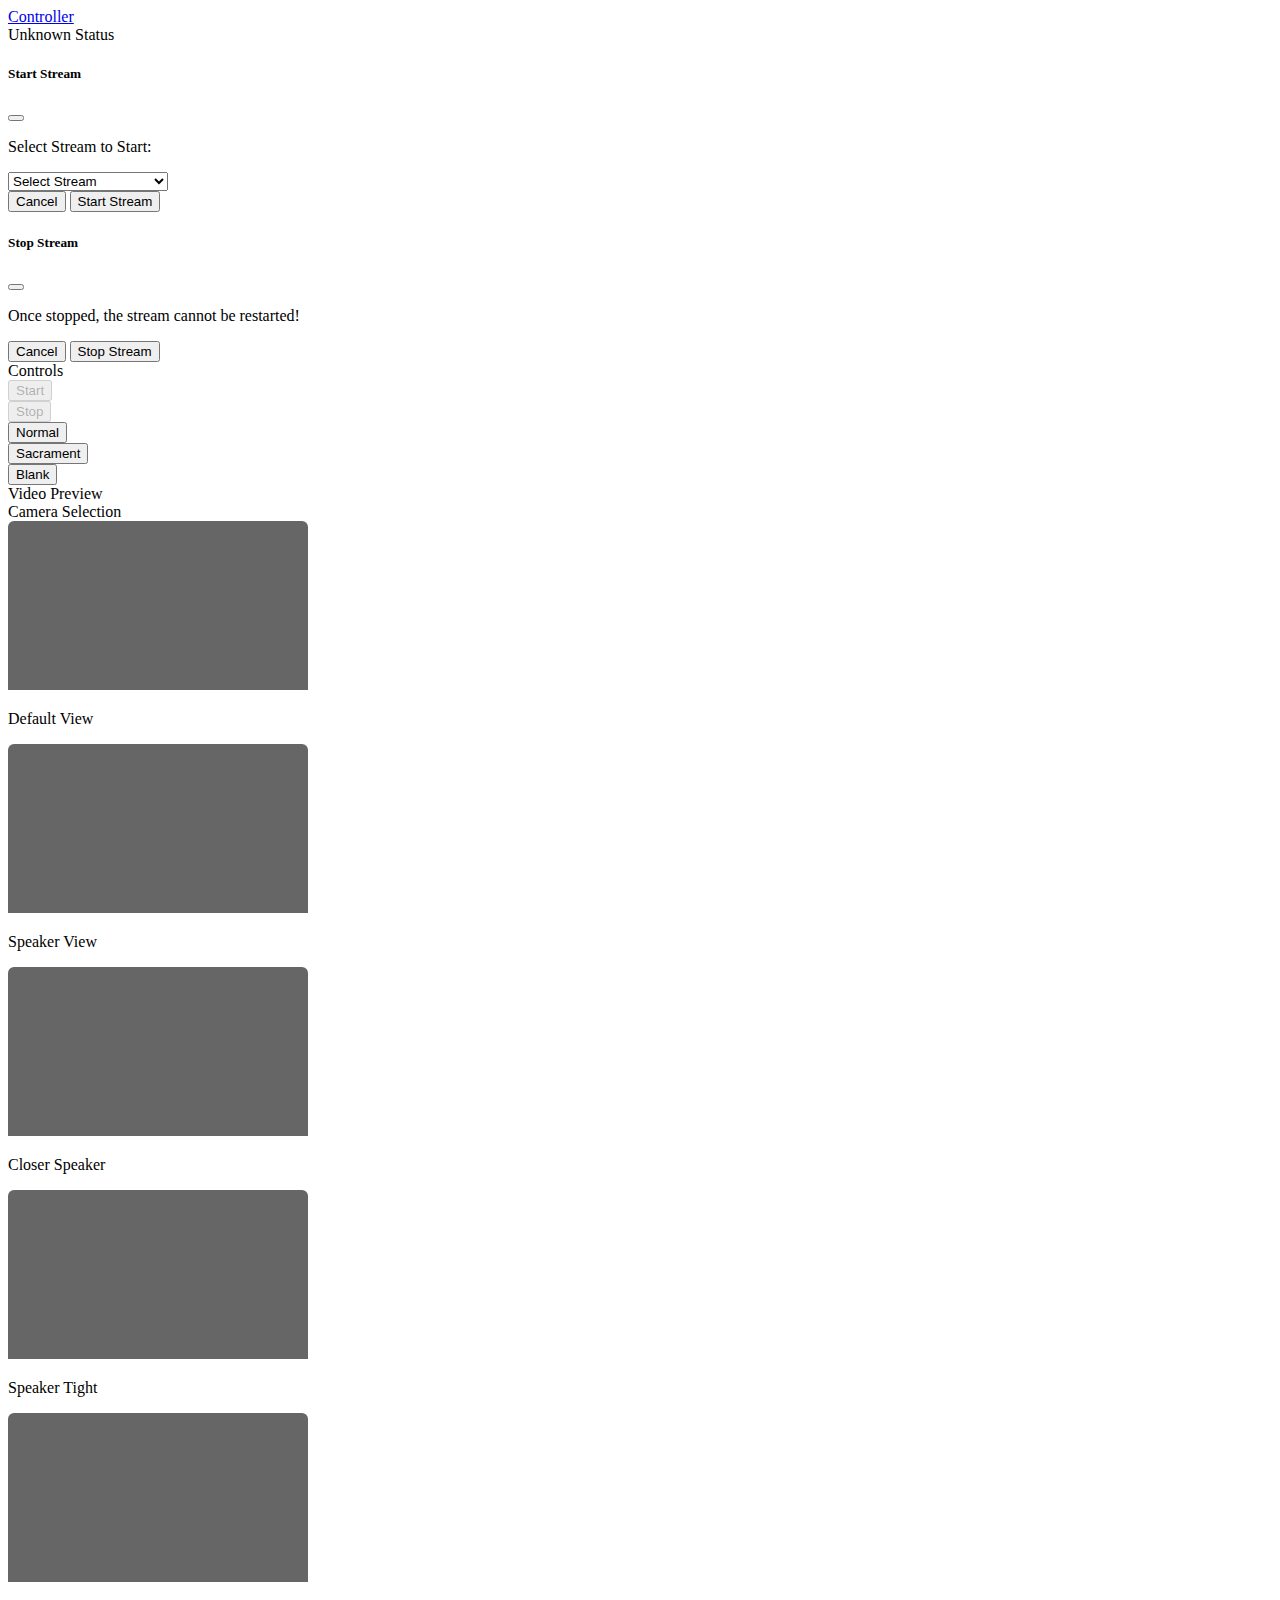
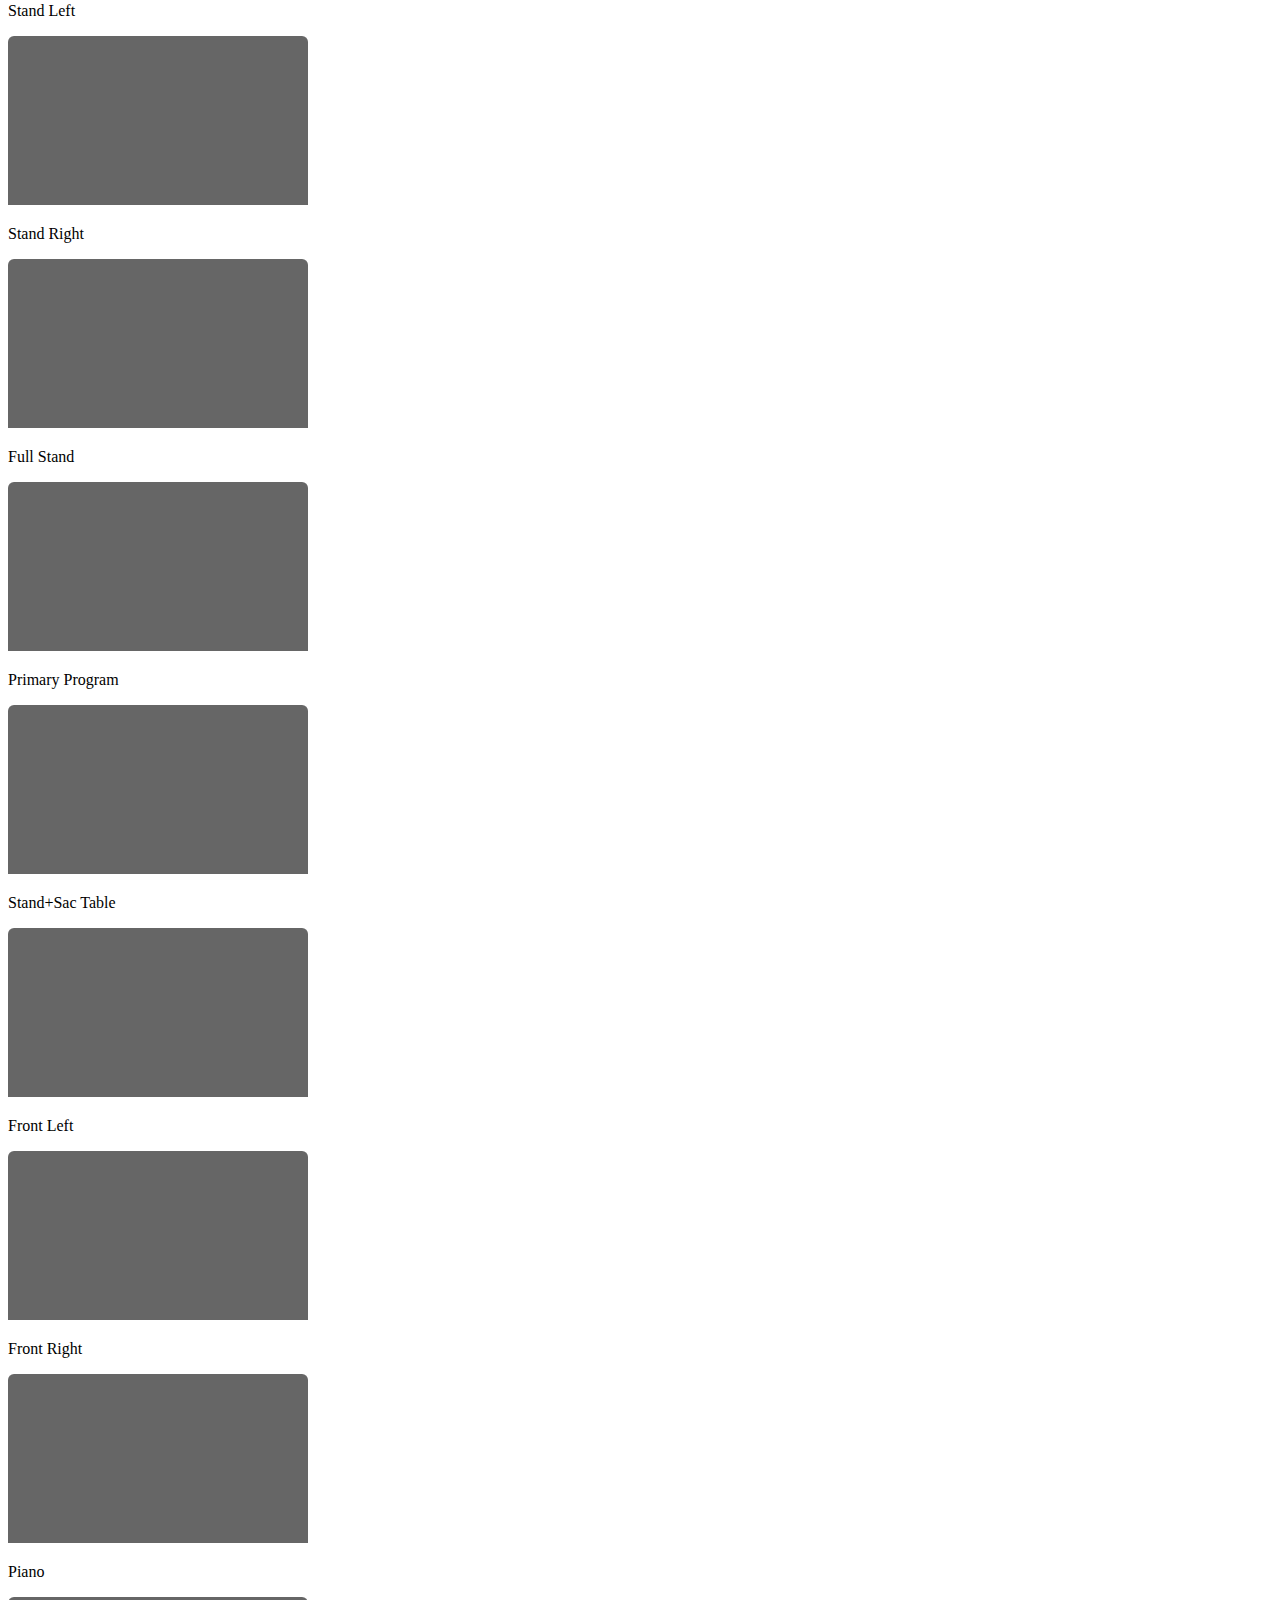
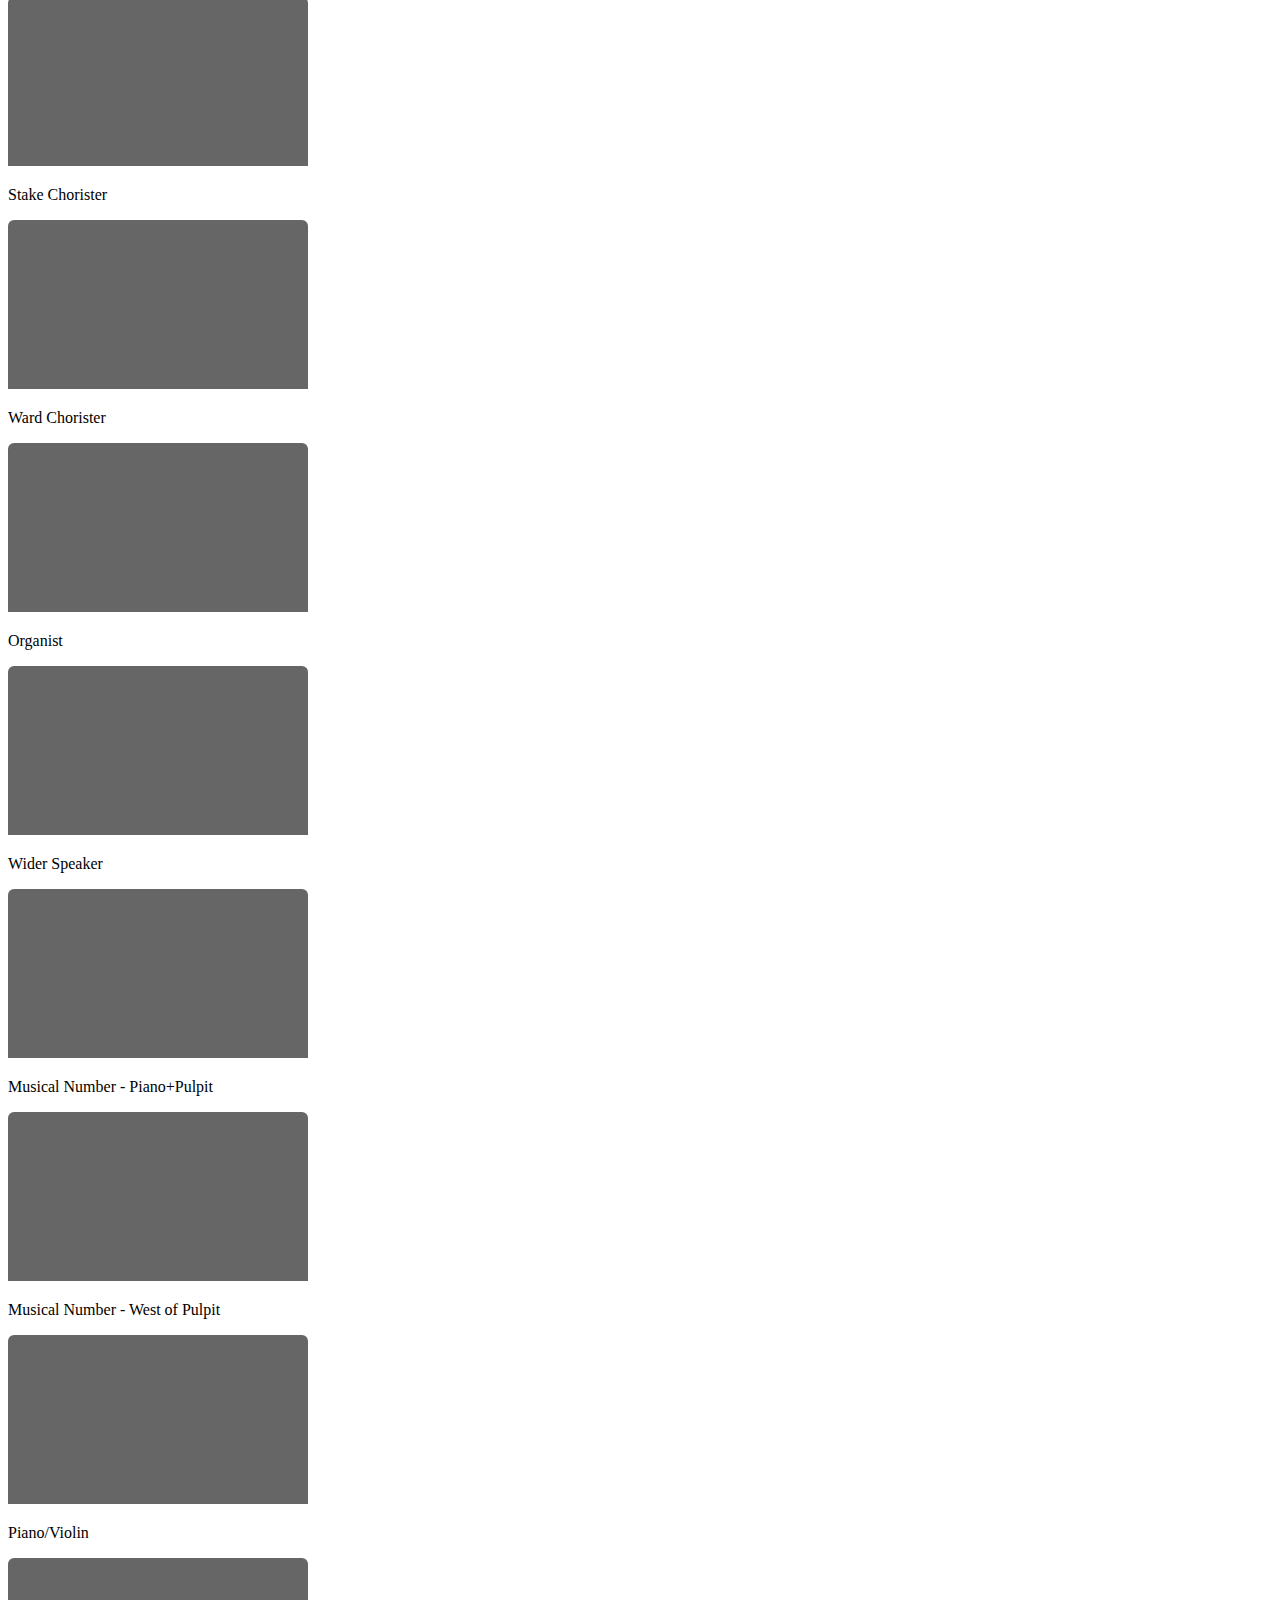
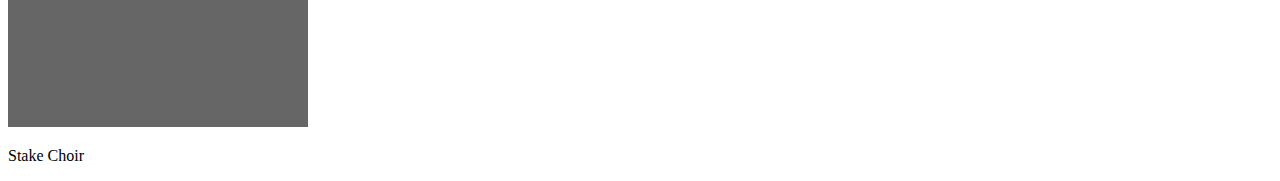
<file: www/index.html>
<!doctype html>
<html lang="en" data-bs-theme="dark">

<head>
   <meta charset="utf-8">
   <meta name="viewport" content="width=device-width, initial-scale=1">
   <title>Broadcast Controller</title>
   <link href="https://cdn.jsdelivr.net/npm/bootstrap@5.3.5/dist/css/bootstrap.min.css" rel="stylesheet"
      integrity="sha384-SgOJa3DmI69IUzQ2PVdRZhwQ+dy64/BUtbMJw1MZ8t5HZApcHrRKUc4W0kG879m7" crossorigin="anonymous">
   <script src="https://code.jquery.com/jquery-3.7.1.min.js"></script>
   <link rel="stylesheet" href="styles.css">
   <script src="config.js"></script>
   
</head>

<body>
   <nav class="navbar navbar-expand-lg navbar-dark bg-dark">
      <div class="container">
         <a class="navbar-brand" href="#">Controller</a>

         <div class="d-flex">
            <span id="streamstate" class="badge text-bg-secondary">Unknown Status</span>
         </div>
      </div>
   </nav>

   <div class="modal fade" id="startModal" tabindex="-1">
      <div class="modal-dialog">
         <div class="modal-content">
            <div class="modal-header">
               <h5 class="modal-title text-Success">Start Stream</h5>
               <button type="button" class="btn-close" data-bs-dismiss="modal" aria-label="Close"></button>
            </div>
            <div class="modal-body">
               <p>Select Stream to Start:</p>
               <select class="form-select form-select-lg mb-3" aria-label="Stream to Start" id="keys">
                  <option selected>Select Stream</option>      
               </select>
            </div>
            <div class="modal-footer">
               <button type="button" class="btn btn-secondary" data-bs-dismiss="modal">Cancel</button>
               <button type="button" class="btn btn-success" onclick="startStream();">Start Stream</button>
            </div>
         </div>
      </div>
   </div>

   <div class="modal fade" id="stopModal" tabindex="-1">
      <div class="modal-dialog">
         <div class="modal-content">
            <div class="modal-header">
               <h5 class="modal-title text-danger">Stop Stream</h5>
               <button type="button" class="btn-close" data-bs-dismiss="modal" aria-label="Close"></button>
            </div>
            <div class="modal-body">
               <p>Once stopped, the stream cannot be restarted!</p>
            </div>
            <div class="modal-footer">
               <button type="button" class="btn btn-secondary" data-bs-dismiss="modal">Cancel</button>
               <button type="button" class="btn btn-danger" onclick="stopStream();">Stop Stream</button>
            </div>
         </div>
      </div>
   </div>

   <div class="container my-3">
      <div class="card">
         <div class="card-header">
            Controls
         </div>
         <div class="card-body">
            <div class="btn-toolbar" role="toolbar">
               <div class="btn-group me-1" role="group">
                  <button id="startbutton" type="button" data-bs-toggle="modal" data-bs-target="#startModal" class="btn btn-success" disabled>Start</button>
               </div>
               <div class="btn-group me-1" role="group">
                  <button id="stopbutton" type="button" data-bs-toggle="modal" data-bs-target="#stopModal" class="btn btn-danger" disabled>Stop</button>
               </div>
               <div class="btn-group me-1" role="group">
                  <button id="spkrbutton" onclick="speakerTime();" type="button" class="btn btn-info">Normal</button>
               </div>
               <div class="btn-group" role="group">
                  <button id="sacbutton" onclick="sacramentTime();" type="button" class="btn btn-warning">Sacrament</button>
               </div>
               <div class="btn-group" role="group">
                  <button id="blankbutton" onclick="blankTime();" type="button" class="btn btn-secondary">Blank</button>
               </div>
            </div>
         </div>
      </div>
   </div>

   <div class="container my-3">
      <div class="card">
         <div class="card-header">
            Video Preview
         </div>
         <div class="card-body">
            <img id="sacrament" src="SacramentTime.jpg" class="preview border rounded" style="display:none;" alt="...">
            <img id="preview" src="camera-placeholder.png" class="preview border rounded" alt="..." style="display:none;" >
         </div>
      </div>
   </div>

   <div class="container my-3">
      <div class="card">
         <div class="card-header">
            Camera Selection
         </div>
         <div class="card-body">
            <div class="album py-1 bg-body-tertiary">
               <div class="container">
                  <div id="camctl" class="row row-cols-1 row-cols-sm-2 row-cols-md-3 g-3">
                  </div>
               </div>   
            </div>
         </div>
      </div>
   </div>

   <script src="https://cdn.jsdelivr.net/npm/bootstrap@5.3.5/dist/js/bootstrap.bundle.min.js"
      integrity="sha384-k6d4wzSIapyDyv1kpU366/PK5hCdSbCRGRCMv+eplOQJWyd1fbcAu9OCUj5zNLiq"
      crossorigin="anonymous"></script>
      <script src="bcast.js"></script>
</body>

</html>
</file>
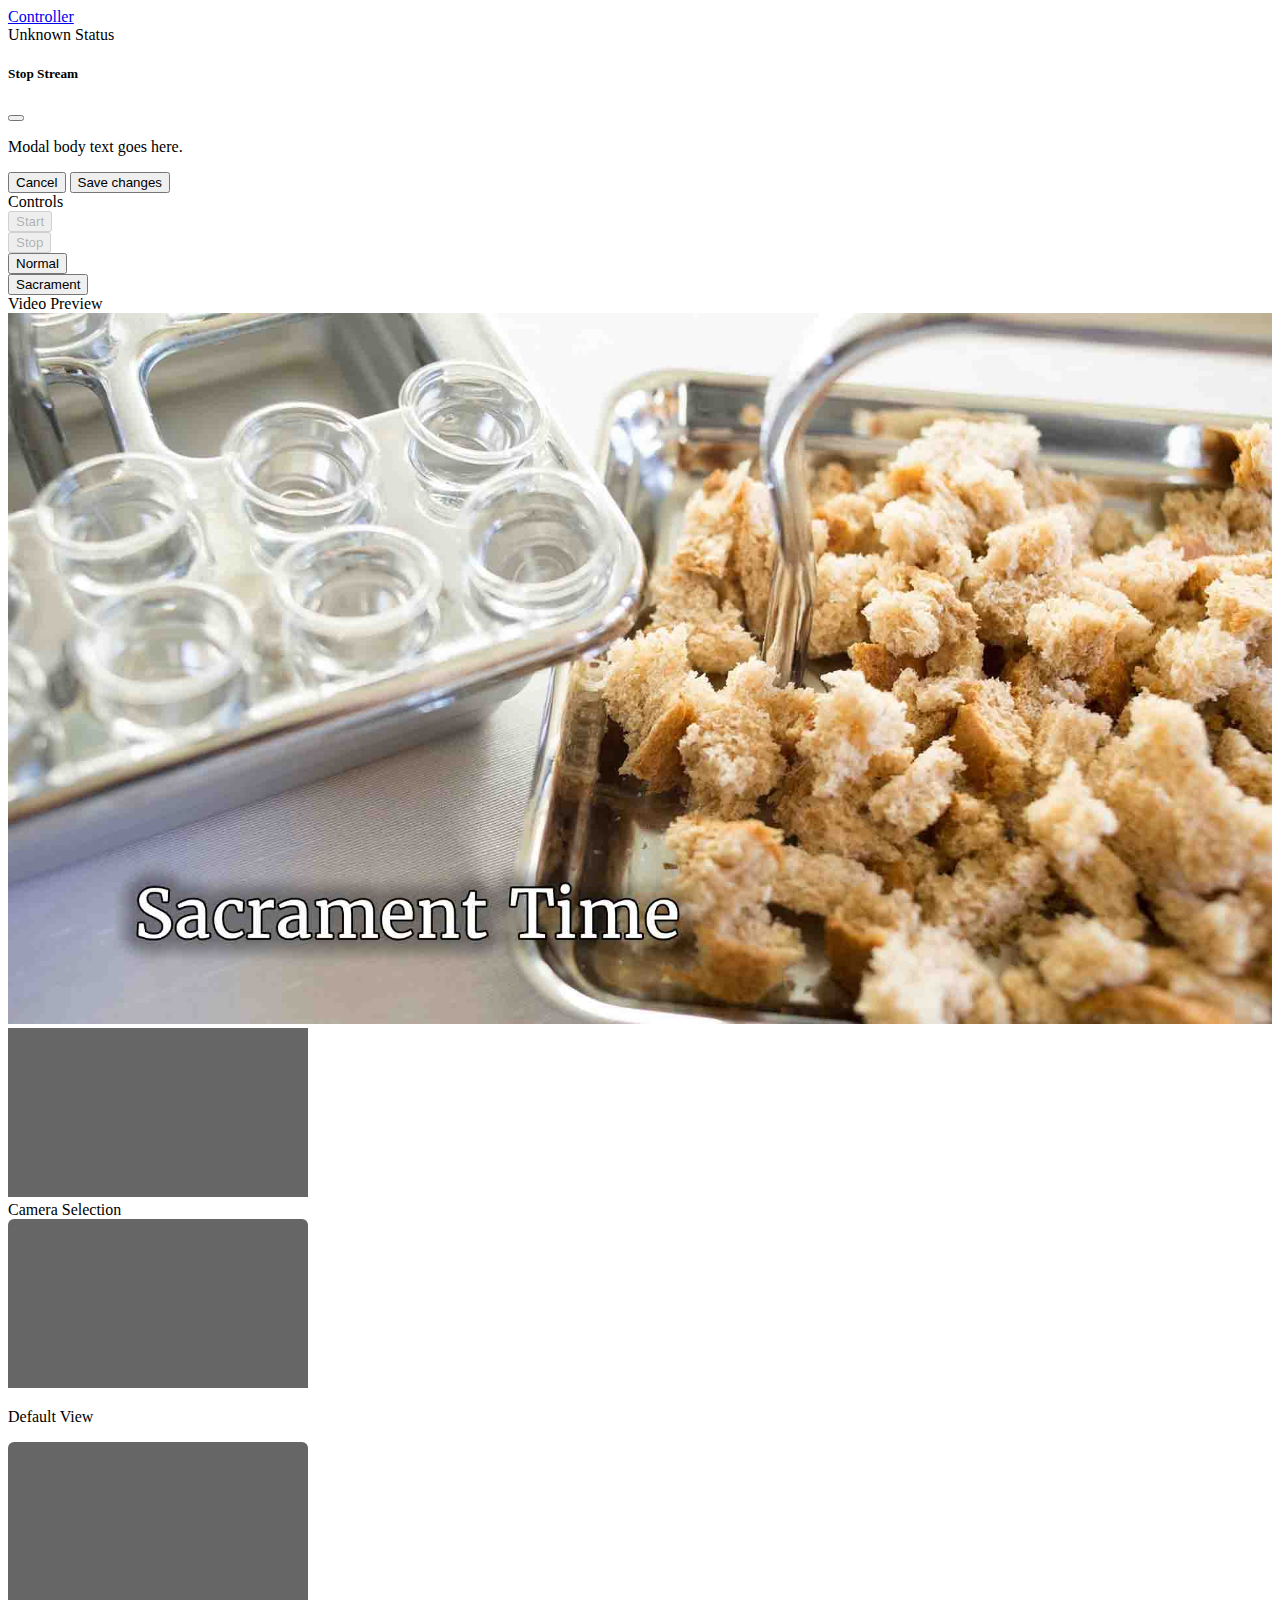
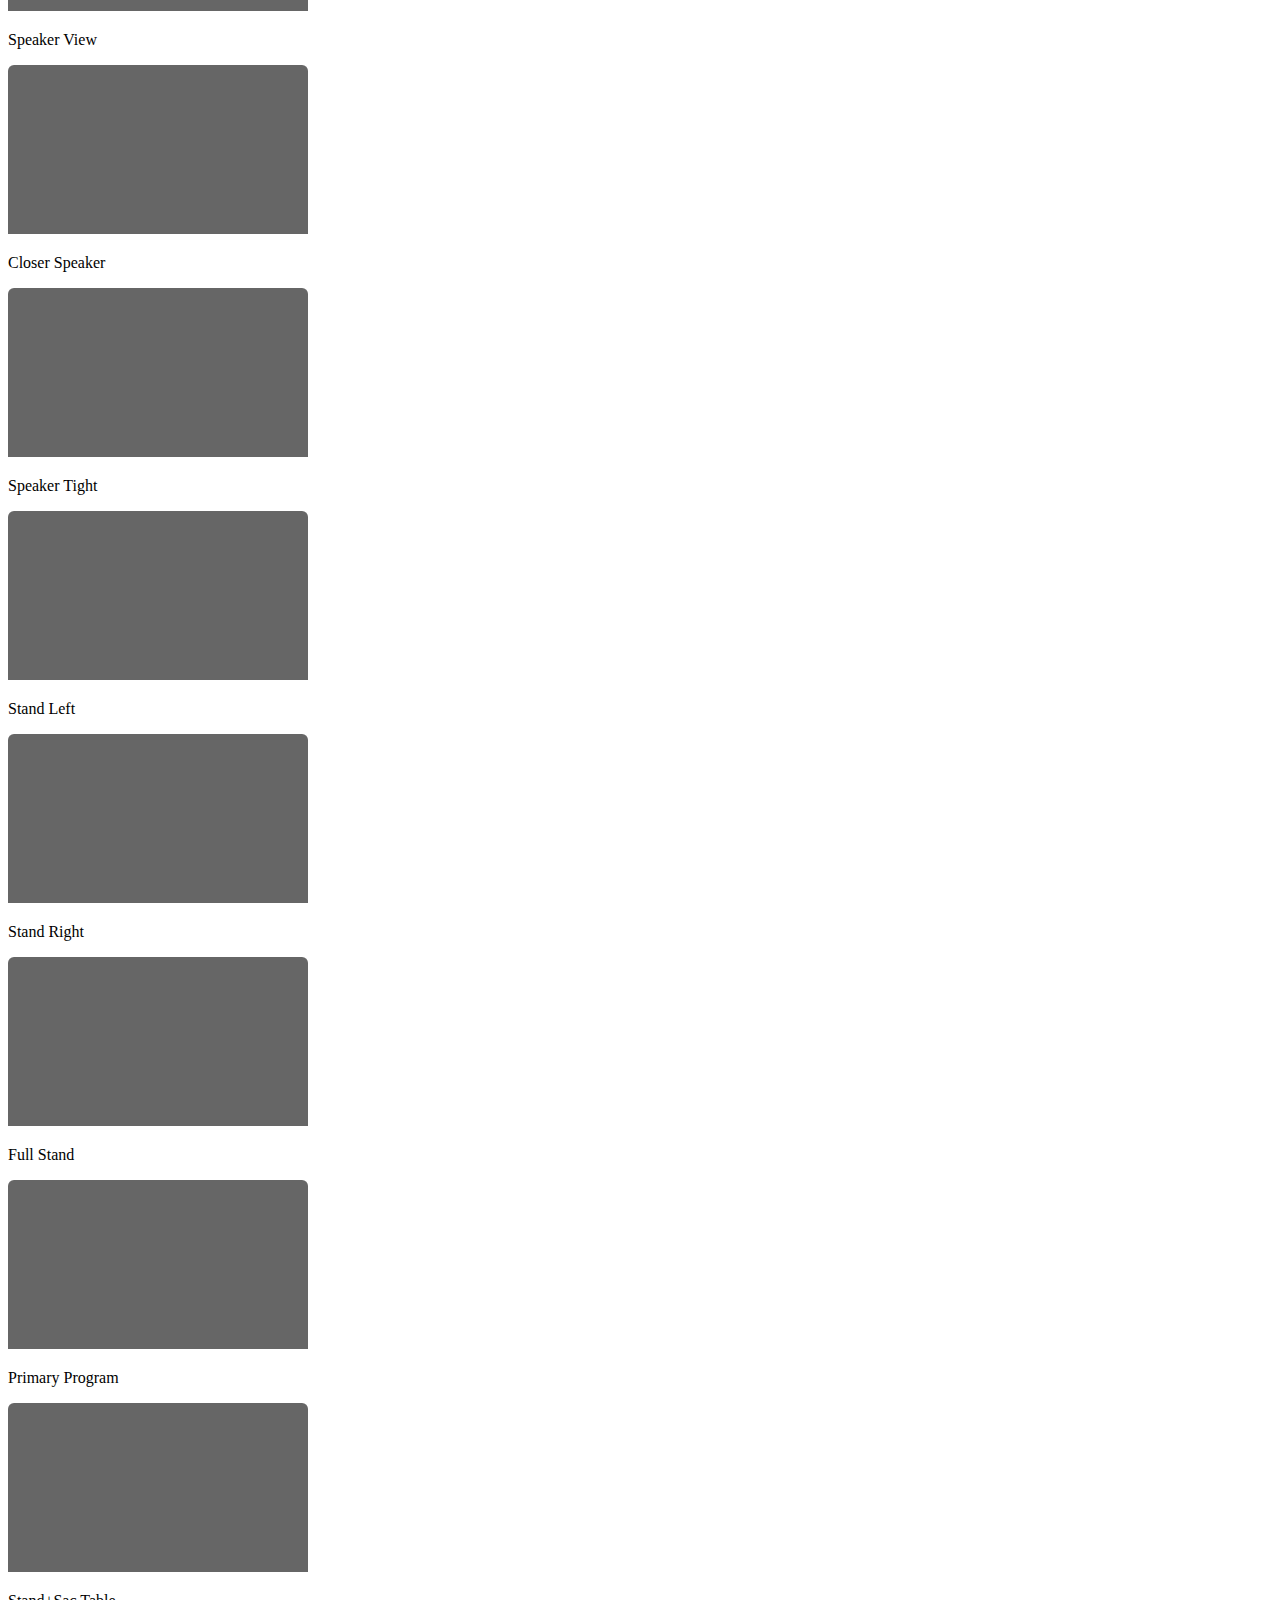
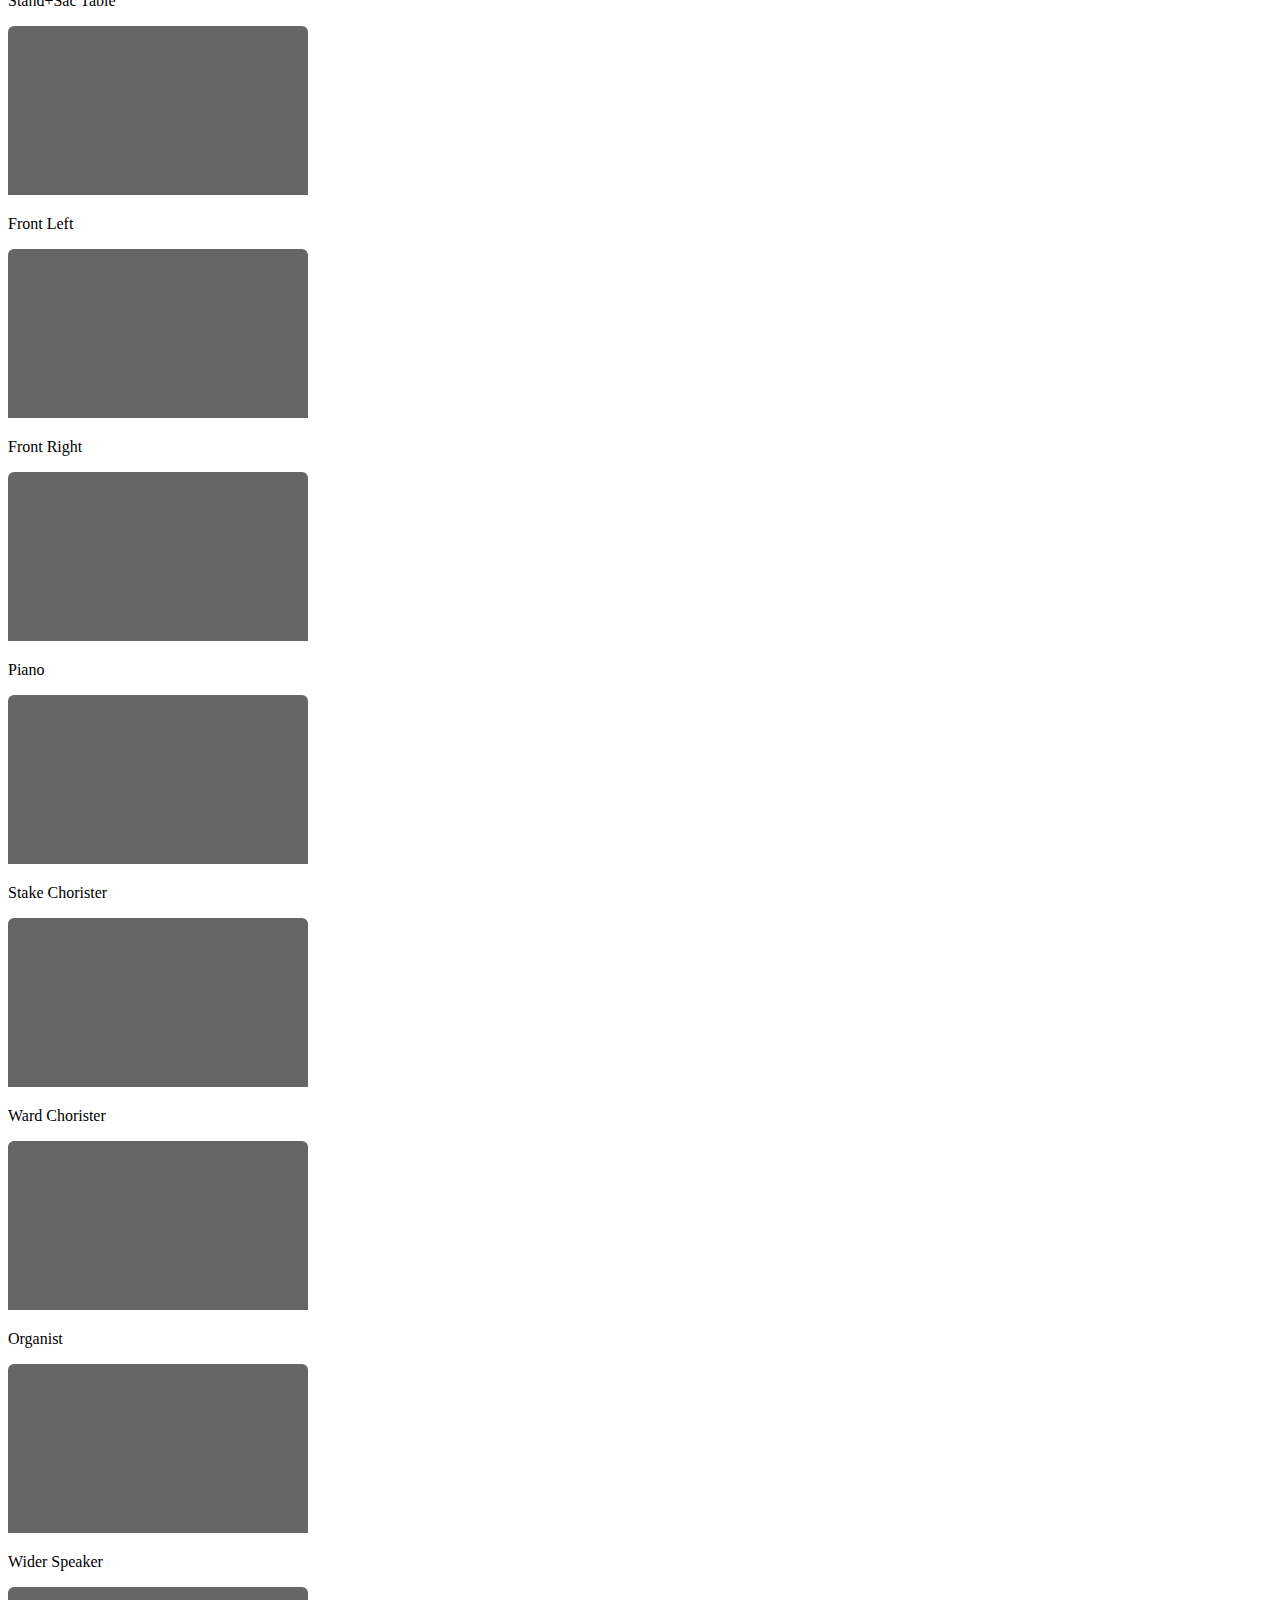
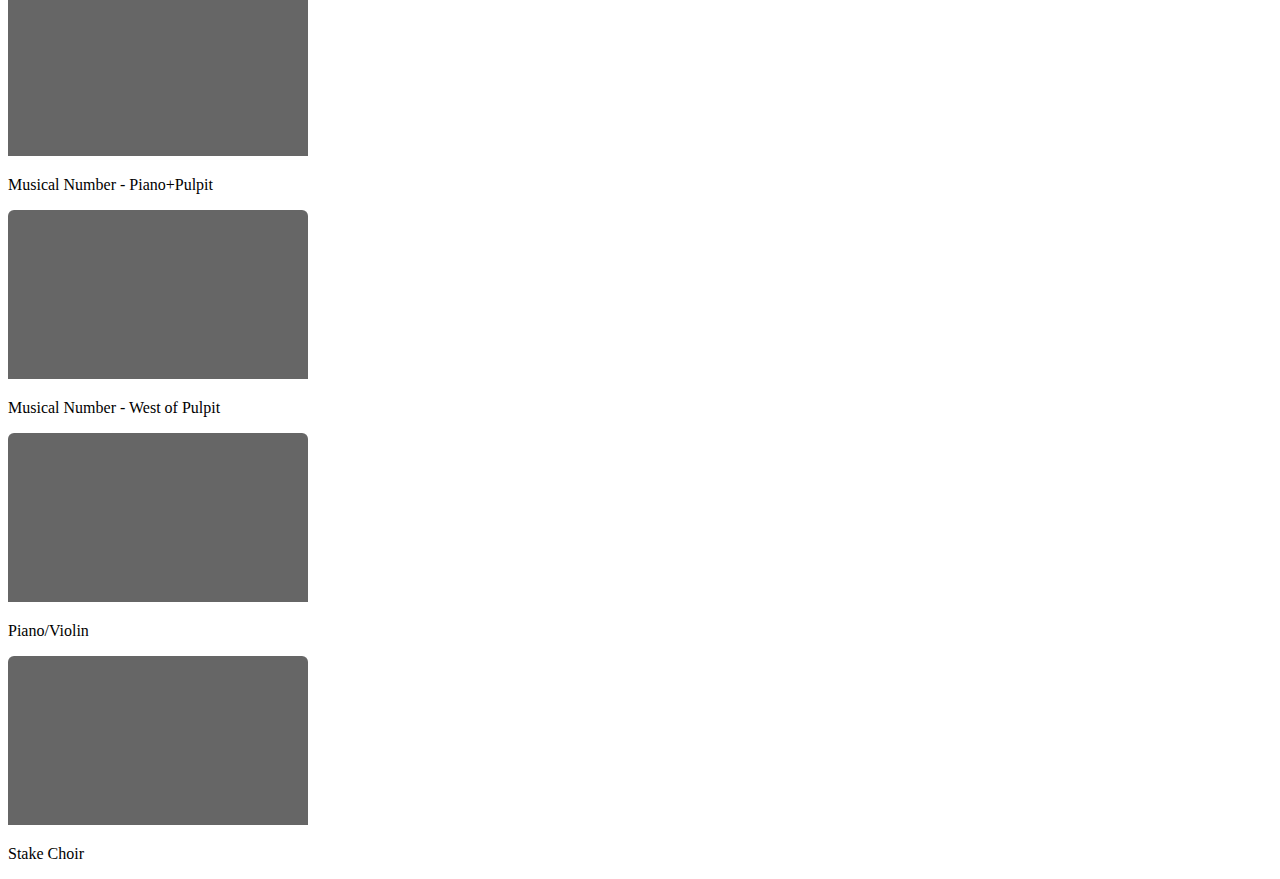
<file: www/test.html>
<!doctype html>
<html lang="en" data-bs-theme="dark">

<head>
   <meta charset="utf-8">
   <meta name="viewport" content="width=device-width, initial-scale=1">
   <title>Broadcast Controller</title>
   <link href="https://cdn.jsdelivr.net/npm/bootstrap@5.3.5/dist/css/bootstrap.min.css" rel="stylesheet"
      integrity="sha384-SgOJa3DmI69IUzQ2PVdRZhwQ+dy64/BUtbMJw1MZ8t5HZApcHrRKUc4W0kG879m7" crossorigin="anonymous">
   <script src="https://code.jquery.com/jquery-3.7.1.min.js"></script>
   <link rel="stylesheet" href="styles.css">
   <script src="config.js"></script>
   
</head>

<body>
   <nav class="navbar navbar-expand-lg navbar-dark bg-dark">
      <div class="container">
         <a class="navbar-brand" href="#">Controller</a>

         <div class="d-flex">
            <span id="streamstate" class="badge text-bg-secondary">Unknown Status</span>
         </div>
      </div>
   </nav>

   <div class="modal fade" id="stopModal" tabindex="-1">
      <div class="modal-dialog">
         <div class="modal-content">
            <div class="modal-header">
               <h5 class="modal-title text-danger">Stop Stream</h5>
               <button type="button" class="btn-close" data-bs-dismiss="modal" aria-label="Close"></button>
            </div>
            <div class="modal-body">
               <p>Modal body text goes here.</p>
            </div>
            <div class="modal-footer">
               <button type="button" class="btn btn-secondary" data-bs-dismiss="modal">Cancel</button>
               <button type="button" class="btn btn-danger">Save changes</button>
            </div>
         </div>
      </div>
      </div>

   <div class="container my-3">
      <div class="card">
         <div class="card-header">
            Controls
         </div>
         <div class="card-body">
            <div class="btn-toolbar" role="toolbar" aria-label="Toolbar with button groups">
               <div class="btn-group me-1" role="group" aria-label="First group">
                  <button id="startbutton" type="button" class="btn btn-success" disabled>Start</button>
               </div>
               <div class="btn-group me-1" role="group" aria-label="Second group">
                  <button id="stopbutton" type="button" data-bs-toggle="modal" data-bs-target="#stopModal" class="btn btn-danger" disabled>Stop</button>
               </div>
               <div class="btn-group me-1" role="group" aria-label="Third group">
                  <button id="spkrbutton" onclick="speakerTime();" type="button" class="btn btn-info">Normal</button>
               </div>
               <div class="btn-group" role="group" aria-label="Third group">
                  <button id="sacbutton" onclick="sacramentTime();" type="button" class="btn btn-warning">Sacrament</button>
               </div>
            </div>
         </div>
      </div>
   </div>

   <div class="container my-3">
      <div class="card">
         <div class="card-header">
            Video Preview
         </div>
         <div class="card-body">
            <img id="sacrament" src="SacramentTime.jpg" class="preview border rounded" alt="...">
            <img id="preview" src="camera-placeholder.png" class="preview border rounded" alt="...">
         </div>
      </div>
   </div>

   <div class="container my-3">
      <div class="card">
         <div class="card-header">
            Camera Selection
         </div>
         <div class="card-body">
            <div class="album py-1 bg-body-tertiary">
               <div class="container">
                  <div id="camctl" class="row row-cols-1 row-cols-sm-2 row-cols-md-3 g-3">
                  </div>
               </div>   
            </div>
         </div>
      </div>
   </div>

   <script src="https://cdn.jsdelivr.net/npm/bootstrap@5.3.5/dist/js/bootstrap.bundle.min.js"
      integrity="sha384-k6d4wzSIapyDyv1kpU366/PK5hCdSbCRGRCMv+eplOQJWyd1fbcAu9OCUj5zNLiq"
      crossorigin="anonymous"></script>
      <script src="bcast.js"></script>
</body>

</html>
</file>
<file: www/styles.css>
img.preview{
   max-width: 100%;
}

img.preview-cam{
   border-top-left-radius: 0.375rem;
   border-top-right-radius: 0.375rem;
}
</file>
